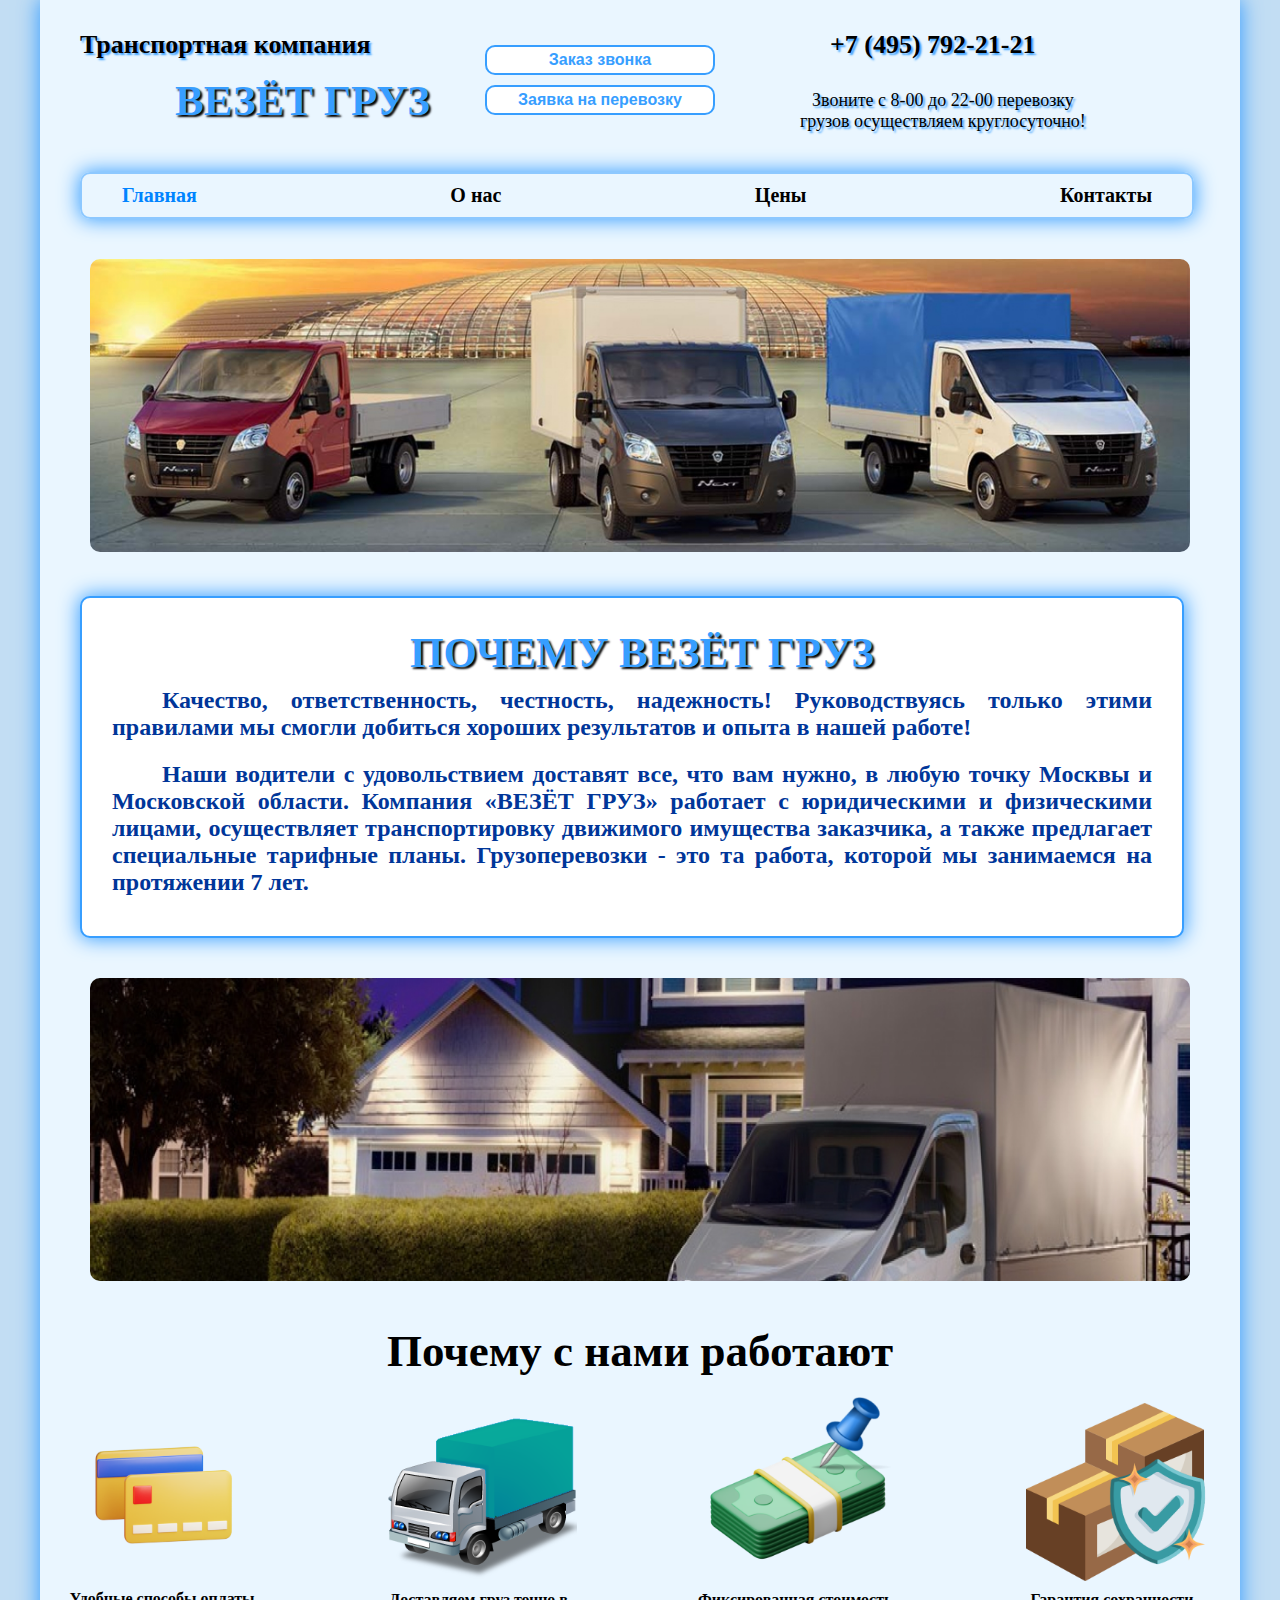
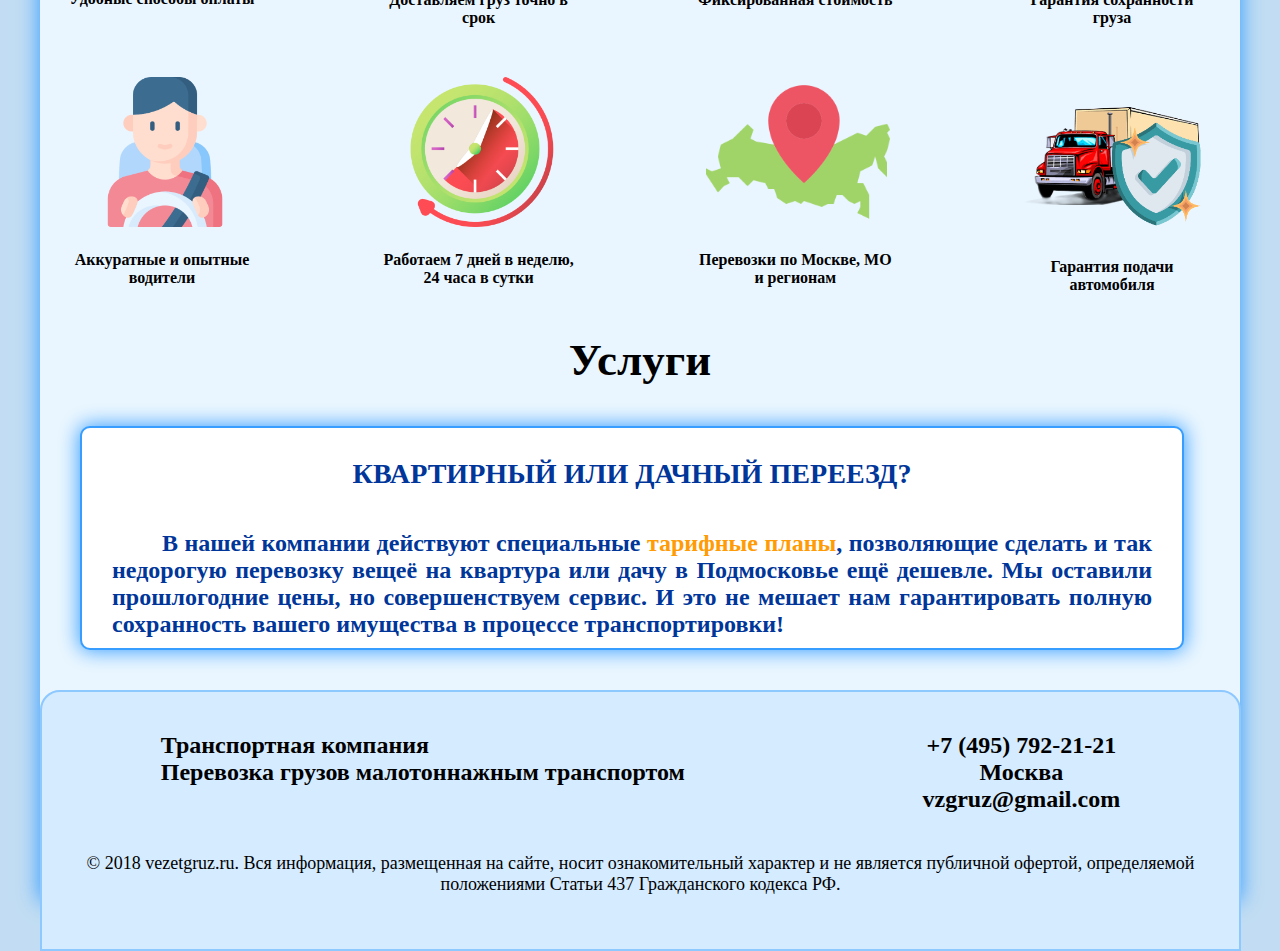
<file: index.html>
<!DOCTYPE html>
<html lang="en">
<head>
    <meta charset="UTF-8">
    <meta http-equiv="X-UA-Compatible" content="IE=edge">
    <meta name="viewport" content="width=device-width, initial-scale=1.0">
    <title>Везёт Груз</title>
    <link rel="stylesheet" href="style.css">
    <link rel="shortcut icon" href="img/fast-delivery.ico" type="image/x-icon">
    <link rel="stylesheet" href="font/codenamecoder.css">
</head>
<body>
    <div class="page1">
        <header class="header">
            <div class="transport">
                <div class="text_main1">
                    Транспортная компания
                </div>
                <div class="veset">
                    Везёт груз
                </div>
            </div>
            <div class="block_btn_header">
                <div>
                    <a href="#openModal1">
                        <button type="submit" class="btn_header">
                            Заказ звонка
                        </button>
                    </a>
                </div>
                <div>
                    <a href="#openModal2">
                        <button type="submit" class="btn_header">
                            Заявка на перевозку
                        </button>
                    </a>
                </div>
                <!--модальные окна-->
                <div id="openModal1" class="modalDialog1">
                    <div>
                        <a href="#close1" title="Закрыть" class="close1">X</a>
                        <h2 class="h2-1">Заказ звонка</h2>
                        <div>
                            <form class="form-modal-window" action="">
                                <div class="input-data">
                                    <div class="input-modal-name input-mod">Имя</div>
                                    <div class="input-modal-phone input-mod">Номер телефона</div>
                                </div>
                                <div class="form-modal-input">
                                    <div>
                                        <input type="text" maxlength="50"  placeholder="Иван" name="" id="">
                                    </div>
                                    <div>
                                        <input type="number" maxlength="11"  placeholder="89426754721" name="" id="">
                                    </div>
                                </div>
                            </form>
                            <div>
                                <a href="#openModal-phone">
                                    <button type="submit" class="btn-send btn1">Заказать</button>
                                </a>
                            </div>
                        </div>
                    </div>
                </div>
                <div id="openModal2" class="modalDialog2">
                    <div>
                        <a href="#close2" title="Закрыть" class="close2">X</a>
                        <h2 class="h2-1">Заявка на перевозку</h2>
                        <div>
                            <form class="form-modal-window" action="">
                                <div class="input-data">
                                    <div class="input-modal-name-2 input-mod">Имя</div>
                                    <div class="input-modal-phone-2 input-mod">Номер телефона</div>
                                    <div class="input-modal-cargo input-mod">Груз</div>

                                </div>
                                <div class="form-modal-input">
                                    <div>
                                        <input type="text" maxlength="50"  placeholder="Иван" name="" id="input1">
                                    </div>
                                    <div>
                                        <input type="number" maxlength="11"  placeholder="89426754721" name="" id="input">
                                    </div>
                                    <div>
                                        <input type="text" maxlength="100"  placeholder="Доски, 20 шт." name="" id="input">
                                    </div>
                                </div>
                            </form>
                            <div>
                                <a href="#openModal-cargo">
                                    <button type="submit" id="zakaz" class="btn-send btn2">Заказать</button>
                                </a>
                                <script>
                                    function zakazat() {
                                        
                                    }
                                </script>
                            </div>
                        </div>
                    </div>
                </div>
                <!--второстепенные окна-->
                <div id="openModal-phone" class="modalDialog-phone">
                    <div>
                        <a href="#close1" title="Закрыть" class="close1">X</a>
                        <h2 class="h2">Звонок заказан</h2>
                        <p class="text-openModal-phone">Мы приняли ваш заказ и свяжемся с вами в ближайшее время!</p>
                    </div>
                </div>
                <div id="openModal-cargo" class="modalDialog-cargo">
                    <div>
                        <a href="#close1" title="Закрыть" class="close1">X</a>
                        <h2 class="h2">Заявка оформлена</h2>
                        <p class="text-openModal-cargo">Мы приняли вашу заявку на перевозку и свяжемся с вами в ближайшее время!</p>
                    </div>
                </div>




            </div>
            <div class="phone_call">
                <div class="text_main1">
                    +7 (495) 792-21-21
                </div>
                <div class="call">
                    Звоните с 8-00 до 22-00 перевозку <br> грузов осуществляем круглосуточно!
                </div>
            </div>
        </header>
        <nav class="menu">
            <div class="point_menu">
                <a href="#" class="links_menu_active">
                    Главная
                </a>
            </div>
            <div class="point_menu">
                <a href="about.html" class="links_menu">
                    О нас
                </a>
            </div>
            <div class="point_menu">
                <a href="amount.html" class="links_menu">
                    Цены
                </a>
            </div>
            <div class="point_menu">
                <a href="contacts.html" class="links_menu">
                    Контакты        
                </a>
            </div>
        </nav>
        <div class="block_img_main_page">
            <img src="img/main 1.jpg" class="img_main_page" alt="">
        </div>
        <div class="main_text whyup">
            <div id="why_veset_gruz">
                <div class="why_veset_gruz_veset">Почему ВЕЗЁТ ГРУЗ</div>
            </div>
            
            <p class="p">Качество, ответственность, честность, надежность! Руководствуясь только этими правилами   мы  смогли  добиться   хороших   результатов  и  опыта   в   нашей    работе!</p>
            <p class="p">Наши   водители  с удовольствием доставят все, что вам нужно, в любую точку Москвы и Московской области. Компания «ВЕЗЁТ ГРУЗ» работает с юридическими и физическими лицами, осуществляет транспортировку движимого имущества заказчика, а также предлагает специальные тарифные планы. Грузоперевозки - это та работа, которой мы занимаемся на протяжении 7 лет.</p>
        </div>
        <div class="block_img_main_page">
            <img src="img/main 2.jpg" class="img_main_page" alt="">
        </div>
        <div id="why">
            <div class="title">Почему с нами работают</div>
            <div>
                <div class="stroka_card">
                    <div class="card">
                        <div>
                            <img src="img/cards.png" class="img_card" alt="">
                        </div>
                        <div class="text_card">
                            Удобные способы оплаты
                        </div>
                    </div>
                    <div class="card">
                        <div>
                            <img src="img/Lorry_Green.png" class="img_card" alt="">
                        </div>
                        <div class="text_card">
                            Доставляем груз точно в срок
                        </div>
                    </div>
                    <div class="card">
                        <div>
                            <img src="img/money1.png" class="img_card" alt="">
                        </div>
                        <div class="text_card">
                            Фиксированная стоимость
                        </div>
                    </div>
                    <div class="card">
                        <div>
                            <img src="img/warranty cargo.png" class="img_card" alt="">
                        </div>
                        <div class="text_card">
                            Гарантия сохранности груза
                        </div>
                    </div>
                </div>

                <div class="stroka_card">
                    <div class="card">
                        <div>
                            <img src="img/driver.png" class="img_card_time" alt="">
                        </div>
                        <div class="text_card">
                            Аккуратные и опытные водители
                        </div>
                    </div>
                    <div class="card">
                        <div>
                            <img src="img/time.png" class="img_card_time" alt="">
                        </div>
                        <div class="text_card">
                            Работаем 7 дней в неделю, 24 часа в сутки
                        </div>
                    </div>
                    <div class="card rovn_card">
                        <div>
                            <img src="img/russia.png" class="img_card" alt="">
                        </div>
                        <div class="text_card">
                            Перевозки по Москве, МО и регионам
                        </div>
                    </div>
                    <div class="card transport_card">
                        <div>
                            <img src="img/transport.png" class="img_card" alt="">
                        </div>
                        <div class="text_card">
                            Гарантия подачи автомобиля
                        </div>
                    </div>
                </div>
            </div>
        </div>
        <div class="title">Услуги</div>
        <div class="main_text">
            <h3>КВАРТИРНЫЙ ИЛИ ДАЧНЫЙ ПЕРЕЕЗД?</h3>
            <p class="p">В нашей компании действуют специальные <a href="#" class="tarif">тарифные планы</a>, позволяющие сделать и так недорогую перевозку вещеё на квартура или дачу в Подмосковье ещё дешевле. Мы оставили прошлогодние цены, но совершенствуем сервис. И это не мешает нам гарантировать полную сохранность вашего имущества в процессе транспортировки!</p>
        </div>
       


        <div id="footer"></div>
        <footer>
            <div class="one_block_footer">
                <div>
                    <div>Транспортная компания</div>
                    <div>Перевозка грузов малотоннажным транспортом</div>
                </div>
                <div class="data_company">
                    <div>+7 (495) 792-21-21</div>
                    <div>Москва</div>
                    <div>vzgruz@gmail.com</div>
                </div>
            </div>
            <div class="copyright">© 2018 vezetgruz.ru. Вся информация, размещенная на сайте, носит ознакомительный характер и не является публичной офертой, определяемой положениями Статьи 437 Гражданского кодекса РФ.</div>            
         </footer>

    </div>
    
    
</body>
</html>
</file>
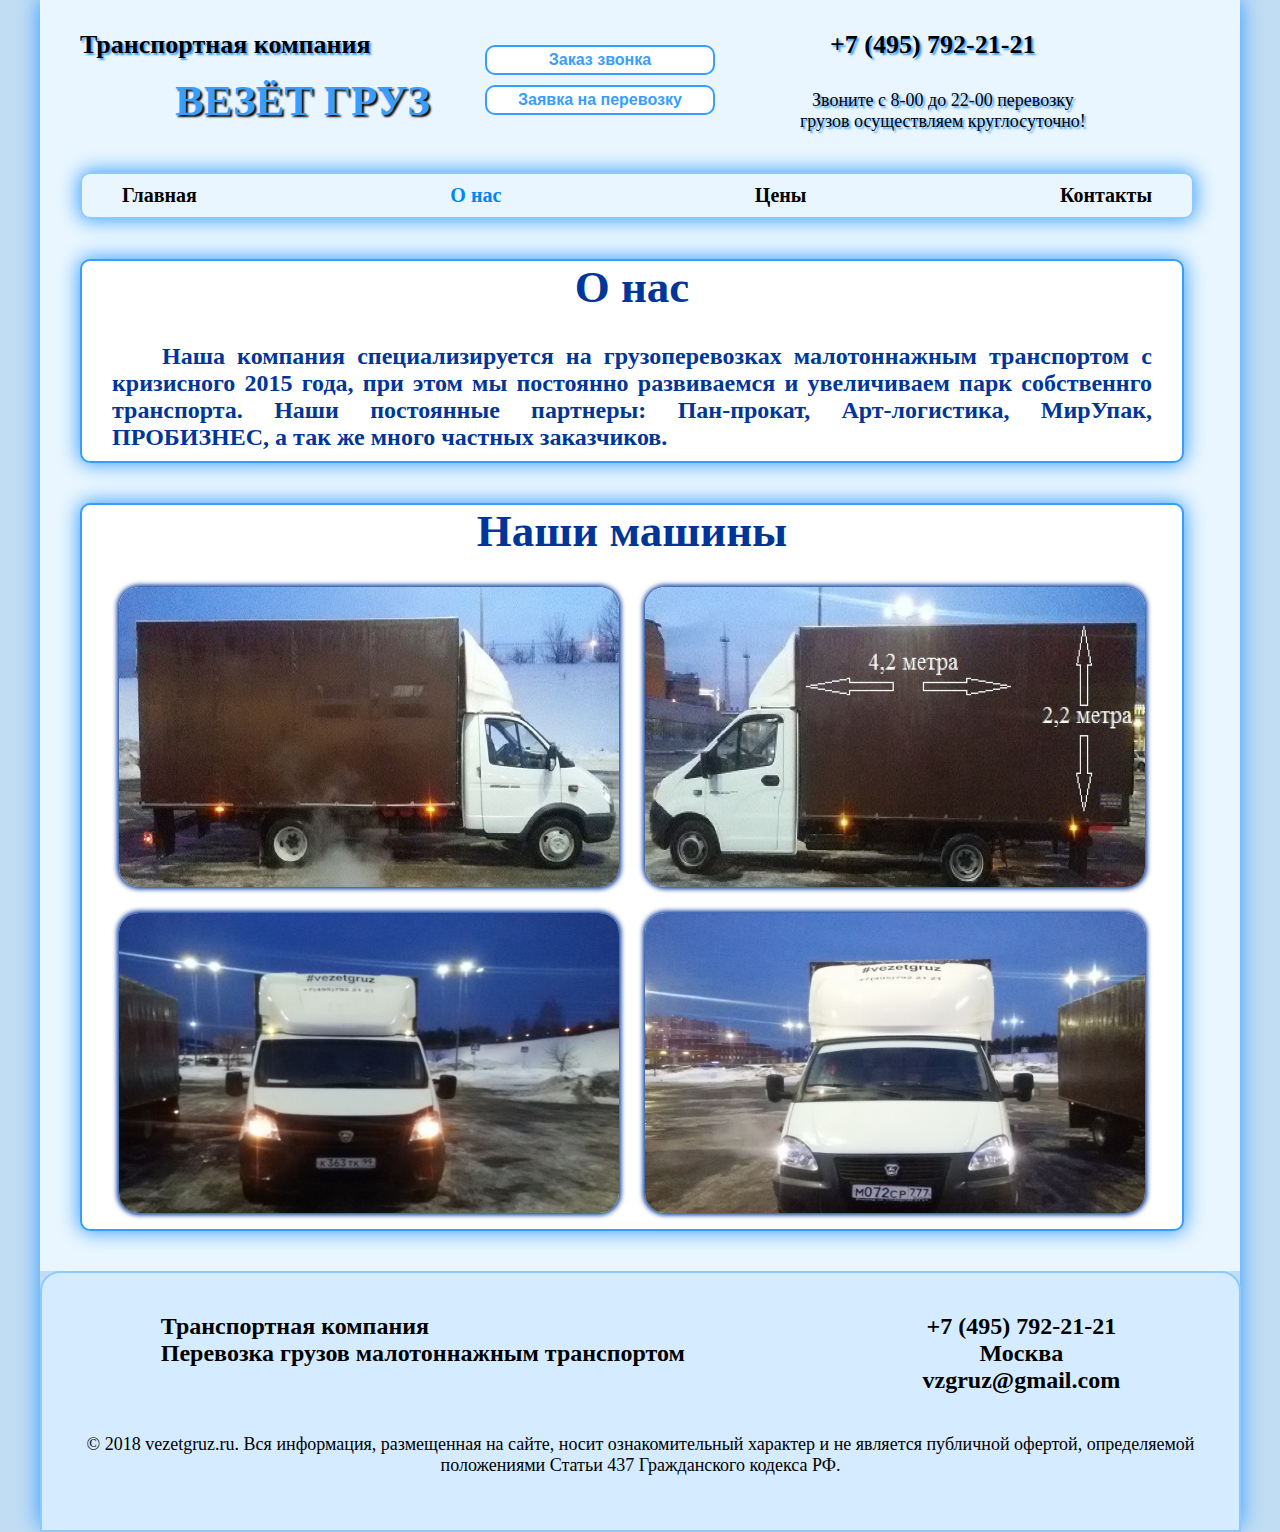
<file: about.html>
<!DOCTYPE html>
<html lang="en">
<head>
    <meta charset="UTF-8">
    <meta http-equiv="X-UA-Compatible" content="IE=edge">
    <meta name="viewport" content="width=device-width, initial-scale=1.0">
    <title>Везёт Груз</title>
    <link rel="stylesheet" href="style.css">
    <link rel="shortcut icon" href="img/fast-delivery.ico" type="image/x-icon">
    <link rel="stylesheet" href="font/codenamecoder.css">
</head>
<body>
    <div class="page2">
        <header class="header">
            <div class="transport">
                <div class="text_main1">
                    Транспортная компания
                </div>
                <div class="veset">
                    Везёт груз
                </div>
            </div>
            <div class="block_btn_header">
                <div>
                    <a href="#openModal1">
                        <button type="submit" class="btn_header">
                            Заказ звонка
                        </button>
                    </a>
                </div>
                <div>
                    <a href="#openModal2">
                        <button type="submit" class="btn_header">
                            Заявка на перевозку
                        </button>
                    </a>
                </div>
                <!--модальные окна-->
                <div id="openModal1" class="modalDialog1">
                    <div>
                        <a href="#close1" title="Закрыть" class="close1">X</a>
                        <h2 class="h2-1">Заказ звонка</h2>
                        <div>
                            <form class="form-modal-window" action="">
                                <div class="input-data">
                                    <div class="input-modal-name input-mod">Имя</div>
                                    <div class="input-modal-phone input-mod">Номер телефона</div>
                                </div>
                                <div class="form-modal-input">
                                    <div>
                                        <input type="text" maxlength="50"  placeholder="Иван" name="" id="">
                                    </div>
                                    <div>
                                        <input type="number" maxlength="11"  placeholder="89426754721" name="" id="">
                                    </div>
                                </div>
                            </form>
                            <div>
                                <a href="#openModal-phone">
                                    <button type="submit" class="btn-send btn1">Заказать</button>
                                </a>
                            </div>
                        </div>
                    </div>
                </div>
                <div id="openModal2" class="modalDialog2">
                    <div>
                        <a href="#close2" title="Закрыть" class="close2">X</a>
                        <h2 class="h2-1">Заявка на перевозку</h2>
                        <div>
                            <form class="form-modal-window" action="">
                                <div class="input-data">
                                    <div class="input-modal-name-2 input-mod">Имя</div>
                                    <div class="input-modal-phone-2 input-mod">Номер телефона</div>
                                    <div class="input-modal-cargo input-mod">Груз</div>

                                </div>
                                <div class="form-modal-input">
                                    <div>
                                        <input type="text" maxlength="50"  placeholder="Иван" name="" id="">
                                    </div>
                                    <div>
                                        <input type="number" maxlength="11"  placeholder="89426754721" name="" id="">
                                    </div>
                                    <div>
                                        <input type="text" maxlength="100"  placeholder="Доски, 20 шт." name="" id="">
                                    </div>
                                </div>
                            </form>
                            <div>
                                <a href="#openModal-cargo">
                                    <button type="submit" class="btn-send btn2">Заказать</button>
                                </a>
                            </div>
                        </div>
                    </div>
                </div>
                <!--второстепенные окна-->
                <div id="openModal-phone" class="modalDialog-phone">
                    <div>
                        <a href="#close1" title="Закрыть" class="close1">X</a>
                        <h2 class="h2">Звонок заказан</h2>
                        <p class="text-openModal-phone">Мы приняли ваш заказ и свяжемся с вами в ближайшее время!</p>
                    </div>
                </div>
                <div id="openModal-cargo" class="modalDialog-cargo">
                    <div>
                        <a href="#close1" title="Закрыть" class="close1">X</a>
                        <h2 class="h2">Заявка оформлена</h2>
                        <p class="text-openModal-cargo">Мы приняли вашу заявку на перевозку и свяжемся с вами в ближайшее время!</p>
                    </div>
                </div>
                
            </div>
            <div class="phone_call">
                <div class="text_main1">
                    +7 (495) 792-21-21
                </div>
                <div class="call">
                    Звоните с 8-00 до 22-00 перевозку <br> грузов осуществляем круглосуточно!
                </div>
            </div>
        </header>
        <nav class="menu">
            <div class="point_menu">
                <a href="index.html" class="links_menu" >
                    Главная
                </a>
            </div>
            <div class="point_menu">
                <a href="#" class="links_menu_active">
                    О нас
                </a>
            </div>
            <div class="point_menu">
                <a href="amount.html" class="links_menu">
                    Цены
                </a>
            </div>
            <div class="point_menu">
                <a href="contacts.html" class="links_menu">
                    Контакты        
                </a>
            </div>
        </nav>

        <div class="main_text about">
            <div class="title">О нас</div>
            <p class="p">Наша компания специализируется на грузоперевозках малотоннажным транспортом с кризисного 2015 года, при этом мы постоянно развиваемся и увеличиваем парк собственнго транспорта. Наши постоянные партнеры: Пан-прокат,  Арт-логистика, МирУпак, ПРОБИЗНЕС, а так же много частных заказчиков.</p>
        </div>

        <div class="main_text our_cars">
            <div class="title">Наши машины</div>
            <img src="img/car1.jpg" class="car2x1" alt="">
            <img src="img/car2.jpg" class="car2x1" alt="">
            <img src="img/car3.jpg" class="car2x1" alt="">
            <img src="img/car4.jpg" class="car2x1" alt="">
        </div>




        <div class="end">
            <div id="footer"></div>
            <footer>
                <div class="one_block_footer">
                    <div>
                        <div>Транспортная компания</div>
                        <div>Перевозка грузов малотоннажным транспортом</div>
                    </div>
                    <div class="data_company">
                        <div>+7 (495) 792-21-21</div>
                        <div>Москва</div>
                        <div>vzgruz@gmail.com</div>
                    </div>
                </div>
                <div class="copyright">© 2018 vezetgruz.ru. Вся информация, размещенная на сайте, носит ознакомительный характер и не является публичной офертой, определяемой положениями Статьи 437 Гражданского кодекса РФ.</div>            
            </footer>
        </div>
        
    </div>
</body>
</html>
</file>
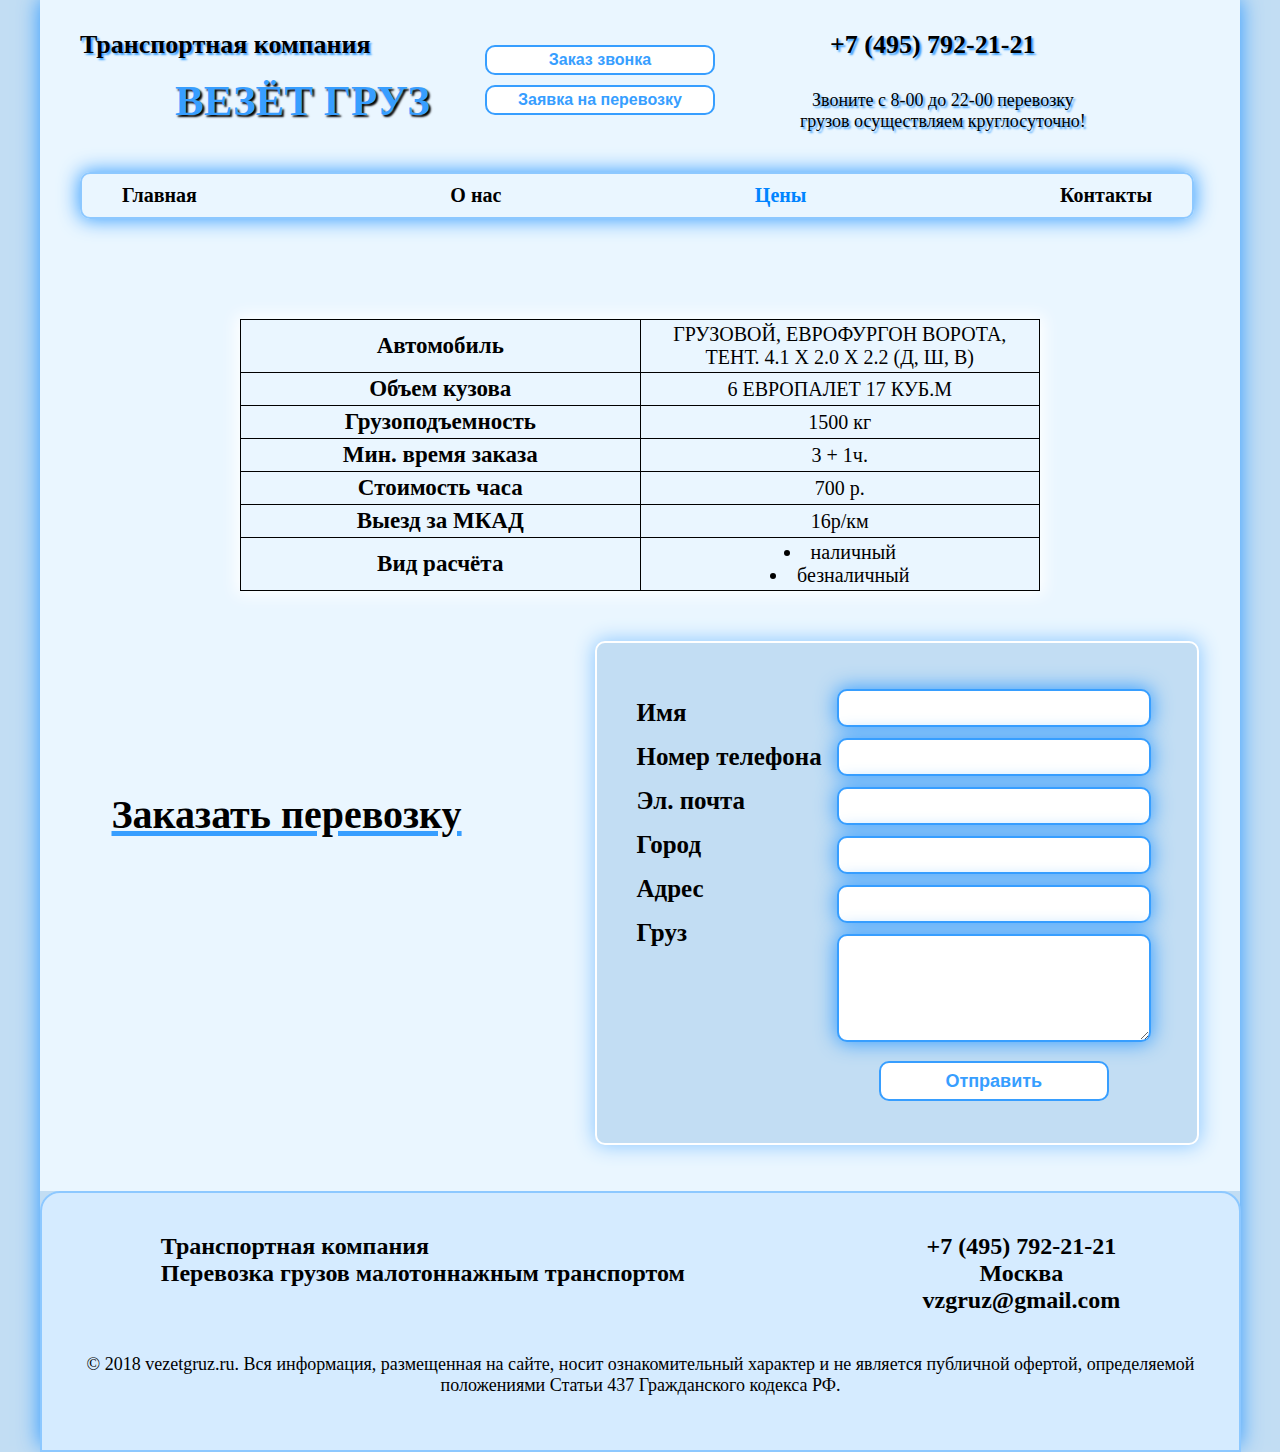
<file: amount.html>
<!DOCTYPE html>
<html lang="en">
<head>
    <meta charset="UTF-8">
    <meta http-equiv="X-UA-Compatible" content="IE=edge">
    <meta name="viewport" content="width=device-width, initial-scale=1.0">
    <title>Везёт Груз</title>
    <link rel="stylesheet" href="style.css">
    <link rel="shortcut icon" href="img/fast-delivery.ico" type="image/x-icon">
    <link rel="stylesheet" href="font/codenamecoder.css">
</head>
<body>
    <div class="page3">
        <header class="header">
            <div class="transport">
                <div class="text_main1">
                    Транспортная компания
                </div>
                <div class="veset">
                    Везёт груз
                </div>
            </div>
            <div class="block_btn_header">
                <div>
                    <a href="#openModal1">
                        <button type="submit" class="btn_header">
                            Заказ звонка
                        </button>
                    </a>
                </div>
                <div>
                    <a href="#openModal2">
                        <button type="submit" class="btn_header">
                            Заявка на перевозку
                        </button>
                    </a>
                </div>
                <!--модальные окна-->
                <div id="openModal1" class="modalDialog1">
                    <div>
                        <a href="#close1" title="Закрыть" class="close1">X</a>
                        <h2 class="h2-1">Заказ звонка</h2>
                        <div>
                            <form class="form-modal-window" action="">
                                <div class="input-data">
                                    <div class="input-modal-name input-mod">Имя</div>
                                    <div class="input-modal-phone input-mod">Номер телефона</div>
                                </div>
                                <div class="form-modal-input">
                                    <div>
                                        <input type="text" maxlength="50"  placeholder="Иван" name="" id="">
                                    </div>
                                    <div>
                                        <input type="number" maxlength="11"  placeholder="89426754721" name="" id="">
                                    </div>
                                </div>
                            </form>
                            <div>
                                <a href="#openModal-phone">
                                    <button type="submit" class="btn-send btn1">Заказать</button>
                                </a>
                            </div>
                        </div>
                    </div>
                </div>
                <div id="openModal2" class="modalDialog2">
                    <div>
                        <a href="#close2" title="Закрыть" class="close2">X</a>
                        <h2 class="h2-1">Заявка на перевозку</h2>
                        <div>
                            <form class="form-modal-window" action="">
                                <div class="input-data">
                                    <div class="input-modal-name-2 input-mod">Имя</div>
                                    <div class="input-modal-phone-2 input-mod">Номер телефона</div>
                                    <div class="input-modal-cargo input-mod">Груз</div>

                                </div>
                                <div class="form-modal-input">
                                    <div>
                                        <input type="text" maxlength="50"  placeholder="Иван" name="" id="">
                                    </div>
                                    <div>
                                        <input type="number" maxlength="11"  placeholder="89426754721" name="" id="">
                                    </div>
                                    <div>
                                        <input type="text" maxlength="100"  placeholder="Доски, 20 шт." name="" id="">
                                    </div>
                                </div>
                            </form>
                            <div>
                                <a href="#openModal-cargo">
                                    <button type="submit" class="btn-send btn2">Заказать</button>
                                </a>
                            </div>
                        </div>
                    </div>
                </div>
                <!--второстепенные окна-->
                <div id="openModal-phone" class="modalDialog-phone">
                    <div>
                        <a href="#close1" title="Закрыть" class="close1">X</a>
                        <h2 class="h2">Звонок заказан</h2>
                        <p class="text-openModal-phone">Мы приняли ваш заказ и свяжемся с вами в ближайшее время!</p>
                    </div>
                </div>
                <div id="openModal-cargo" class="modalDialog-cargo">
                    <div>
                        <a href="#close1" title="Закрыть" class="close1">X</a>
                        <h2 class="h2">Заявка оформлена</h2>
                        <p class="text-openModal-cargo">Мы приняли вашу заявку на перевозку и свяжемся с вами в ближайшее время!</p>
                    </div>
                </div>
                
            </div>
            <div class="phone_call">
                <div class="text_main1">
                    +7 (495) 792-21-21
                </div>
                <div class="call">
                    Звоните с 8-00 до 22-00 перевозку <br> грузов осуществляем круглосуточно!
                </div>
            </div>
        </header>
        <nav class="menu">
            <div class="point_menu">
                <a href="index.html" class="links_menu" >
                    Главная
                </a>
            </div>
            <div class="point_menu">
                <a href="about.html" class="links_menu">
                    О нас
                </a>
            </div>
            <div class="point_menu">
                <a href="#" class="links_menu_active">
                    Цены
                </a>
            </div>
            <div class="point_menu">
                <a href="contacts.html" class="links_menu">
                    Контакты        
                </a>
            </div>
        </nav>



        <div class="table">
            <table>
                <tr>
                    <td class="td-bold">Автомобиль</td>
                    <td>ГРУЗОВОЙ, ЕВРОФУРГОН ВОРОТА, <br> ТЕНТ. 4.1 Х 2.0 Х 2.2 (Д, Ш, В)</td>
                </tr>
                <tr>
                    <td class="td-bold">Объем кузова</td>
                    <td>6 ЕВРОПАЛЕТ 17 КУБ.М</td>
                </tr>
                <tr>
                    <td class="td-bold">Грузоподъемность</td>
                    <td>1500 кг</td>
                </tr>
                <tr>
                    <td class="td-bold">Мин. время заказа</td>
                    <td>3 + 1ч.</td>
                </tr>
                <tr>
                    <td class="td-bold">Стоимость часа</td>
                    <td>700 р.</td>
                </tr>
                <tr>
                    <td class="td-bold">Выезд за МКАД</td>
                    <td>16р/км</td>
                </tr>
                <tr>
                    <td class="td-bold">Вид расчёта</td>
                    <td>
                        <ul>
                            <li>наличный</li>
                            <li>безналичный</li>
                        </ul>
                    </td>
                </tr>
            </table>
        </div>

        <div class="forms">
            <div id="form-title">Заказать перевозку</div> 
            
            <div class="form">
                <form action="">
                    <div class="input-titles">
                        <div class="input-text">Имя</div>
                        <div class="input-text">Номер телефона</div>
                        <div class="input-text">Эл. почта</div>
                        <div class="input-text">Город</div>
                        <div class="input-text">Адрес</div>
                        <div class="input-text">Груз</div>
                    </div>
                    <div class="input-fields">
                        <div>
                            <input type="text" name="" id="">
                        </div>
                        <div>
                            <input type="number" name="" id="">
                        </div>
                        <div>
                            <input type="text" name="" id="">
                        </div>
                        <div>
                            <input type="text" name="" id="">
                        </div>
                        <div>
                            <input type="text" name="" id="">
                        </div>
                        <div class="input-field-cargo">
                            <textarea id="textarea1" name="" id="" cols="40" rows="5">

                            </textarea> 
                        </div>
                        <div class="btn-form">
                            <a href="#openModal2">
                                <button type="submit" class="btn-send">Отправить</button>
                            </a>
                        </div>
                    </div>
                </form>
            </div>
        </div>
        






        <div class="end">
            <div id="footer"></div>
            <footer>
                <div class="one_block_footer">
                    <div>
                        <div>Транспортная компания</div>
                        <div>Перевозка грузов малотоннажным транспортом</div>
                    </div>
                    <div class="data_company">
                        <div>+7 (495) 792-21-21</div>
                        <div>Москва</div>
                        <div>vzgruz@gmail.com</div>
                    </div>
                </div>
                <div class="copyright">© 2018 vezetgruz.ru. Вся информация, размещенная на сайте, носит ознакомительный характер и не является публичной офертой, определяемой положениями Статьи 437 Гражданского кодекса РФ.</div>            
            </footer>
        </div>
        
    </div>
</body>
</html>
</file>
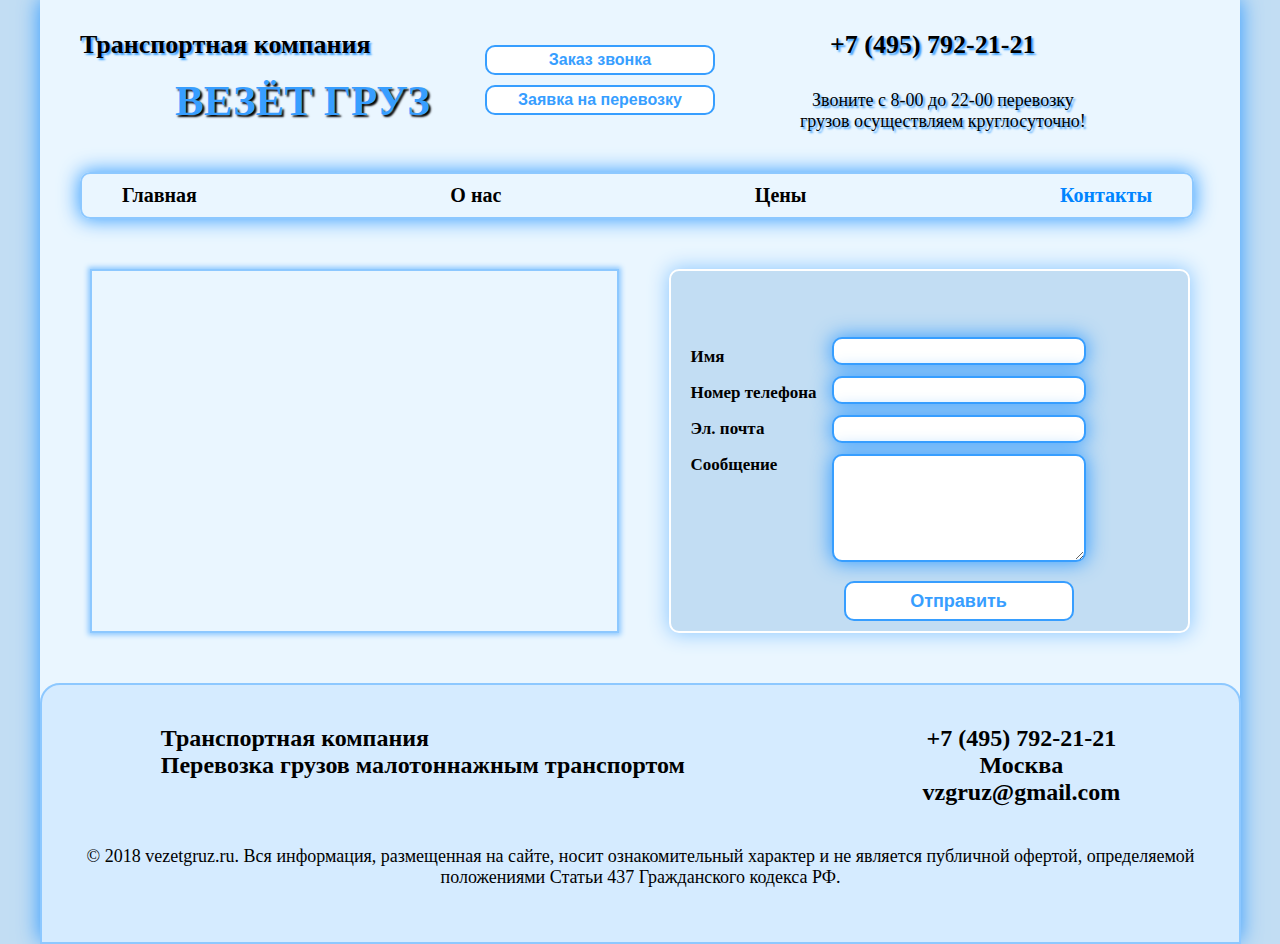
<file: contacts.html>
<!DOCTYPE html>
<html lang="en">
<head>
    <meta charset="UTF-8">
    <meta http-equiv="X-UA-Compatible" content="IE=edge">
    <meta name="viewport" content="width=device-width, initial-scale=1.0">
    <title>Везёт Груз</title>
    <link rel="stylesheet" href="style.css">
    <link rel="shortcut icon" href="img/fast-delivery.ico" type="image/x-icon">
    <link rel="stylesheet" href="font/codenamecoder.css">
</head>
<body>
    <div class="page4">
        <header class="header">
            <div class="transport">
                <div class="text_main1">
                    Транспортная компания
                </div>
                <div class="veset">
                    Везёт груз
                </div>
            </div>
            <div class="block_btn_header">
                <div>
                    <a href="#openModal1">
                        <button type="submit" class="btn_header">
                            Заказ звонка
                        </button>
                    </a>
                </div>
                <div>
                    <a href="#openModal2">
                        <button type="submit" class="btn_header">
                            Заявка на перевозку
                        </button>
                    </a>
                </div>
                <!--модальные окна-->
                <div id="openModal1" class="modalDialog1">
                    <div>
                        <a href="#close1" title="Закрыть" class="close1">X</a>
                        <h2 class="h2-1">Заказ звонка</h2>
                        <div>
                            <form class="form-modal-window" action="">
                                <div class="input-data">
                                    <div class="input-modal-name input-mod">Имя</div>
                                    <div class="input-modal-phone input-mod">Номер телефона</div>
                                </div>
                                <div class="form-modal-input">
                                    <div>
                                        <input type="text" maxlength="50"  placeholder="Иван" name="" id="">
                                    </div>
                                    <div>
                                        <input type="number" maxlength="11"  placeholder="89426754721" name="" id="">
                                    </div>
                                </div>
                            </form>
                            <div>
                                <a href="#openModal-phone">
                                    <button type="submit" class="btn-send btn1">Заказать</button>
                                </a>
                            </div>
                        </div>
                    </div>
                </div>
                <div id="openModal2" class="modalDialog2">
                    <div>
                        <a href="#close2" title="Закрыть" class="close2">X</a>
                        <h2 class="h2-1">Заявка на перевозку</h2>
                        <div>
                            <form class="form-modal-window" action="">
                                <div class="input-data">
                                    <div class="input-modal-name-2 input-mod">Имя</div>
                                    <div class="input-modal-phone-2 input-mod">Номер телефона</div>
                                    <div class="input-modal-cargo input-mod">Груз</div>

                                </div>
                                <div class="form-modal-input">
                                    <div>
                                        <input type="text" maxlength="50"  placeholder="Иван" name="" id="">
                                    </div>
                                    <div>
                                        <input type="number" maxlength="11"  placeholder="89426754721" name="" id="">
                                    </div>
                                    <div>
                                        <input type="text" maxlength="100"  placeholder="Доски, 20 шт." name="" id="">
                                    </div>
                                </div>
                            </form>
                            <div>
                                <a href="#openModal-cargo">
                                    <button type="submit" class="btn-send btn2">Заказать</button>
                                </a>
                            </div>
                        </div>
                    </div>
                </div>
                <!--второстепенные окна-->
                <div id="openModal-phone" class="modalDialog-phone">
                    <div>
                        <a href="#close1" title="Закрыть" class="close1">X</a>
                        <h2 class="h2">Звонок заказан</h2>
                        <p class="text-openModal-phone">Мы приняли ваш заказ и свяжемся с вами в ближайшее время!</p>
                    </div>
                </div>
                <div id="openModal-cargo" class="modalDialog-cargo">
                    <div>
                        <a href="#close1" title="Закрыть" class="close1">X</a>
                        <h2 class="h2">Заявка оформлена</h2>
                        <p class="text-openModal-cargo">Мы приняли вашу заявку на перевозку и свяжемся с вами в ближайшее время!</p>
                    </div>
                </div>
                
            </div>
            <div class="phone_call">
                <div class="text_main1">
                    +7 (495) 792-21-21
                </div>
                <div class="call">
                    Звоните с 8-00 до 22-00 перевозку <br> грузов осуществляем круглосуточно!
                </div>
            </div>
        </header>
        <nav class="menu">
            <div class="point_menu">
                <a href="index.html" class="links_menu">
                    Главная
                </a>
            </div>
            <div class="point_menu">
                <a href="about.html" class="links_menu">
                    О нас
                </a>
            </div>
            <div class="point_menu">
                <a href="amount.html" class="links_menu">
                    Цены
                </a>
            </div>
            <div class="point_menu">
                <a href="#" class="links_menu_active">
                    Контакты        
                </a>
            </div>
        </nav>





        <div id="map">
            <div class="map">
                <script type="text/javascript" charset="utf-8" async src="https://api-maps.yandex.ru/services/constructor/1.0/js/?um=constructor%3A5e71b7bab154d5307e16751aec2734e048783a9709b90caa80c5554d2fae4c76&amp;width=601&amp;height=360&amp;lang=ru_RU&amp;scroll=true"></script>
            </div>
            <div class="form-contact">
                <form action="">
                    <div class="input-data">
                        <div class="input-text-2">Имя</div>
                        <div class="input-text-2">Номер телефона</div>
                        <div class="input-text-2">Эл. почта</div>
                        <div class="input-text-2">Сообщение</div>
                    </div>
                    <div class="input-data">
                        <div>
                            <input type="text" name="" id="">
                        </div>
                        <div>
                            <input type="number" name="" id="">
                        </div>
                        <div>
                            <input type="text" name="" id="">
                        </div>
                        <div class="input-field-cargo">
                            <textarea id="textarea2" name="" id="" cols="40" rows="5"></textarea> 
                        </div>
                        <div class="btn-form">
                            <!--отправка на почту-->
                            <a href="mailto:pochta@pochta.ru">
                                <button type="submit" class="btn-send">Отправить</button>
                            </a>
                        </div>
                    </div>
                </form>
            </div>
            
        </div>




        <div id="footer"></div>
        <footer>
            <div class="one_block_footer">
                <div>
                    <div>Транспортная компания</div>
                    <div>Перевозка грузов малотоннажным транспортом</div>
                </div>
                <div class="data_company">
                    <div>+7 (495) 792-21-21</div>
                    <div>Москва</div>
                    <div>vzgruz@gmail.com</div>
                </div>
            </div>
            <div class="copyright">© 2018 vezetgruz.ru. Вся информация, размещенная на сайте, носит ознакомительный характер и не является публичной офертой, определяемой положениями Статьи 437 Гражданского кодекса РФ.</div>            
         </footer>

    </div>
    
    
</body>
</html>
</file>
<file: style.css>
* {
    padding: 0;
    margin: 0;
}
body {
    width: 1200px;
    margin: 0 auto;
    background-color:rgb(194, 221, 243);
    font-family: 'Codenamecoder';
}
.page1 {
    background-color:rgb(234, 246, 255);
    box-shadow: 0 0 20px 1px rgb(55, 158, 255); 
    height: 2500px;
}
.page2 {
    background-color:rgb(234, 246, 255);
    box-shadow: 0 0 20px 1px rgb(55, 158, 255); 
    height: 1525px;
}
.page3 {
    background-color:rgb(234, 246, 255);
    box-shadow: 0 0 20px 1px rgb(55, 158, 255); 
    height: 1445px;
}
.page4 {
    background-color:rgb(234, 246, 255);
    box-shadow: 0 0 20px 1px rgb(55, 158, 255); 
    height: 940px;
}
.header, .one_block_footer, .forms, .input_form {
    display: flex;
}
.block_btn_header {
    margin-top: 40px;
    margin-left: 50px;
    margin-right: 30px;
}
.btn_header {
    width: 230px;
    height: 30px;
    margin: 5px;
    border: 2px solid rgb(55, 158, 255);
    border-radius: 10px;
    background-color: white;
    color: rgb(55, 158, 255);
    font-size: 16px;
    font-weight: bold;
    transition: 0.5s;
}
.btn_header:hover {
    color: white;
    background-color: rgb(55, 158, 255);
    cursor: pointer;
    transform: scale(1.15);
}
.transport {
    margin-left: 10px;
}
.text_main1 {
    font-size: 26px;
    font-weight: bold;
    margin: 30px;
    -webkit-text-shadow: 2px 2px 2px rgb(55, 158, 255);
    -moz-text-shadow: 2px 2px 2px rgb(55, 158, 255);
    text-shadow: 2px 2px 2px rgb(55, 158, 255);
}
.veset {
    font-size: 43px;
    font-weight: bold;
    margin-top: -14px;
    margin-left: 125px;
    color: rgb(55, 158, 255);
    -webkit-text-shadow: 2px 2px 2px black;
    -moz-text-shadow: 2px 2px 2px black;
    text-shadow: 2px 2px 2px black;
    text-transform: uppercase;
}
.block_img_main_page {
    text-align: center;
}
.img_main_page {
    width: 1100px;
    border-radius: 10px;
}
.phone_call {
    margin-left: 50px;
}
.call {
    font-size: 18px;
    text-align: center;
    -webkit-text-shadow: 2px 2px 2px rgb(55, 158, 255);
    -moz-text-shadow: 2px 2px 2px rgb(55, 158, 255);
    text-shadow: 2px 2px 2px rgb(55, 158, 255);
}


.menu {
    width: 1030px;
    display: flex;
    border: 2px solid rgb(141, 200, 255);
    border-radius: 10px;
    justify-content: space-between;
    padding-left: 40px;
    padding-right: 40px;
    padding-top: 10px;
    padding-bottom: 10px;
    box-shadow: 0 0 20px 1px rgb(55, 158, 255);
    margin: 40px;
}


.links_menu {
    text-decoration: none;
    color: black;
    font-weight: bold;
    font-size: 20px;
}
.links_menu_active {
    text-decoration: none;
    color: rgb(0, 132, 255);
    font-weight: bold;
    font-size: 20px;
}
.links_menu:hover {
    color:rgb(55, 158, 255);
    cursor: pointer;
}
.title {
    font-size: 45px;
    font-weight: bold;
    text-align: center;
    margin-bottom: 20px;
}
.why_veset_gruz_veset {
    font-size: 43px;
    font-weight: bold;
    color: rgb(55, 158, 255);
    -webkit-text-shadow: 2px 2px 2px black;
    -moz-text-shadow: 2px 2px 2px black;
    text-shadow: 2px 2px 2px black;
    text-transform: uppercase;
    width: 1200px;
    height: 49px;
    text-align: center;
    padding-top: 30px;
    margin-left: -40px;
}
.stroka_card {
    display: flex;
    justify-content: space-between;
}
.card {
    text-align: center;
    width: 250px;
}
#why {
    padding-bottom: 40px;
    padding-top: 40px;
}
.whyup {
    padding-bottom: 30px;
}
.img_card {
    width: 190px;
}
.rovn_card {
    margin-top: 30px;
}
.transport_card {
    margin-top: 40px;
}
.img_card_time {
    width: 150px;
    margin: 20px;
    margin-top: 50px;
}
.text_card {
    width: 200px;
    font-size: 16px;
    font-weight: bold;
    margin-left: 22px;
}
.main_text {
    font-size: 24px;
    margin: 40px;
    width: 1100px;  
    border: 2px solid rgb(55, 158, 255);
    border-radius: 10px;
    box-shadow: 0 0 20px 1px rgb(55, 158, 255);
    background-color: white;

    font-weight: bold;
    color: rgb(0, 54, 153);    
}
.p {
    text-align: justify;
    text-indent: 50px;
    padding-top: 10px;
    padding-left: 30px;
    padding-right: 30px;
    padding-bottom: 10px;
}
h3 {
    text-align: center;
    margin: 30px;
}
.tarif {
    color: rgb(255, 155, 5);
    text-decoration: none;
}
.tarif:hover {
    text-decoration: underline;
}




.our_cars {
    text-align: center;
    
}
.car2x1 {
    width: 500px;
    height: 300px;
    border-radius: 20px;
    margin: 10px;
    box-shadow: 0 0 5px 2px rgb(0, 54, 153);
}

table {
    width: 800px;
    border-collapse: collapse;
    text-align: center;
    background-color: rgb(234, 246, 255);
    box-shadow: 0px 0px 15px 4px white;
}
.table {
    margin-left: 200px;
    margin-top: 100px;
}
td {
    width: 300px;
    padding: 3px;
    border: 1px solid black;
    border: 1px solid black;font-size: 20px;

}
.td-bold {
    font-weight: bold;
    font-size: 23px;
}
li {
    list-style-position: inside;
}
form {
    display: flex;
    flex-direction: column;
}



.forms {
    width: 1200px;
    justify-content: space-around;
    height: 600px;
}
.form {
    background-color: rgb(194, 221, 243);
    border-radius: 10px;
    border: 2px solid white;
    box-shadow: 0 0 20px 1px rgb(141, 200, 255);
    width: 600px;
    height: 500px;
    margin-left: -100px;
    margin-top: 50px;
}
.form form {
    display: flex;
    flex-direction: row;
    margin-top: 40px;
    margin-left: 40px;
}
.form form input {
    width: 300px;
    height: 30px;
    padding-top: 2px;
    padding-bottom: 2px;
    padding-left: 10px;
    margin: 5px;
    margin-top: 6px;
    border: 2px solid rgb(55, 158, 255);
    border-radius: 10px;
    box-shadow: 0 0 20px 1px rgb(55, 158, 255);
    font-size: 18px;
    color:rgb(0, 132, 255);
    font-weight: bold;
}
.input-text {
    font-size: 25px;
    margin-top: 16px;
    font-weight: bold;
    padding-right: 10px;
}

#form-title {
    width: 500px;
    height: 400px;
    content: '';
    font-size: 40px;
    font-weight: bold;
    margin-top: 200px;
    margin-left: 30px;
    text-decoration: underline rgb(55, 158, 255) 5px;
}
.input-field-cargo textarea {
    width: 300px;
    height: 100px;
    padding-top: 2px;
    padding-bottom: 2px;
    padding-left: 10px;
    margin: 5px;
    margin-top: 6px;
    border: 2px solid rgb(55, 158, 255);
    border-radius: 10px;
    box-shadow: 0 0 20px 1px rgb(55, 158, 255);
    font-size: 18px;
    color:rgb(0, 132, 255);
    font-weight: bold;
}
.btn-form {
    text-align: center;
}
.btn-send {
    width: 230px;
    height: 40px;
    margin-top: 10px;
    border: 2px solid rgb(55, 158, 255);
    border-radius: 10px;
    background-color: white;
    color: rgb(55, 158, 255);
    font-size: 18px;
    font-weight: bold;
    transition: 0.5s;
}
.btn-send:hover {
    color: white;
    background-color: rgb(55, 158, 255);
    cursor: pointer;
    transform: scale(1.15);
}




.map {
    width: 601px;
    border: 2px solid rgb(141, 200, 255);
    box-shadow: 0 0 5px 2px rgb(141, 200, 255);
}
#map {
    display: flex;
    margin: 50px;
}
.input_map {
    margin: 40px;
}

.forms {
    width: 1200px;
    justify-content: space-around;
    height: 600px;
}
.form-contact {
    background-color: rgb(194, 221, 243);
    border-radius: 10px;
    border: 2px solid white;
    box-shadow: 0 0 20px 1px rgb(141, 200, 255);
    width: 570px;
    height: 360px;
    margin-left: 50px;
    margin-top: 0px;
    padding-right: 20px;
}
.form-contact form {
    display: flex;
    flex-direction: row;
    margin-top: 40px;
    margin-left: 20px;
}
.input-data {
    margin-top: -20px;
}
.form-contact form input {
    width: 240px;
    height: 20px;
    padding-top: 2px;
    padding-bottom: 2px;
    padding-left: 10px;
    margin: 5px;
    margin-top: 6px;
    border: 2px solid rgb(55, 158, 255);
    border-radius: 10px;
    box-shadow: 0 0 20px 1px rgb(55, 158, 255);
    font-size: 18px;
    color:rgb(0, 132, 255);
    font-weight: bold;
}
.input-text-2 {
    font-size: 17px;
    margin-top: 16px;
    font-weight: bold;
    padding-right: 10px;
}

#form-title {
    width: 500px;
    height: 400px;
    content: '';
    font-size: 40px;
    font-weight: bold;
    margin-top: 200px;
    margin-left: 30px;
    text-decoration: underline rgb(55, 158, 255) 5px;
}
.input-field-cargo #textarea1 {
    width: 300px;
    height: 100px;
    padding-top: 2px;
    padding-bottom: 2px;
    padding-left: 10px;
    margin: 5px;
    margin-top: 6px;
    border: 2px solid rgb(55, 158, 255);
    border-radius: 10px;
    box-shadow: 0 0 20px 1px rgb(55, 158, 255);
    font-size: 18px;
    color:rgb(0, 132, 255);
    font-weight: bold;
}
.input-field-cargo #textarea2 {
    width: 240px;
    height: 100px;
    padding-top: 2px;
    padding-bottom: 2px;
    padding-left: 10px;
    margin: 5px;
    margin-top: 6px;
    border: 2px solid rgb(55, 158, 255);
    border-radius: 10px;
    box-shadow: 0 0 20px 1px rgb(55, 158, 255);
    font-size: 18px;
    color:rgb(0, 132, 255);
    font-weight: bold;
}
.btn-form {
    text-align: center;
}
.btn-send {
    width: 230px;
    height: 40px;
    margin-top: 10px;
    border: 2px solid rgb(55, 158, 255);
    border-radius: 10px;
    background-color: white;
    color: rgb(55, 158, 255);
    font-size: 18px;
    font-weight: bold;
    transition: 0.5s;
}
.btn-send:hover {
    color: white;
    background-color: rgb(55, 158, 255);
    cursor: pointer;
    transform: scale(1.15);
}








.end {
    background-color:rgb(194, 221, 243);
    width: 1200px;
    height: 250px;
}
footer  {
    width: 1197px;
    height: 257px;
    color: black;
    border: 2px solid rgb(141, 200, 255);
    border-radius: 20px 20px 0 0;
    margin-bottom: 220px;
    
}
#footer {
    width: 1200px;
    height: 210px;
    border-radius: 20px 20px 0 0;
    background-color: rgb(213, 235, 255);
    filter:alpha(opacity=70);
    margin-bottom: -260px;
    padding-top: 50px;
}
.one_block_footer {
    justify-content: space-around;
    font-weight: bold;
    font-size: 24px;
    margin-top: 40px;
}
.copyright {
    text-align: center;
    font-size: 18px;
    margin: 40px;
    padding-bottom: 40px;
}
.data_company {
    text-align: center;
}


/*Первое модальное окно*/
.modalDialog1 {
	position: fixed;
	font-family: Arial, Helvetica, sans-serif;
	top: 0;
	right: 0;
	bottom: 0;
	left: 0;
	background: rgba(0,0,0,0.8);
	z-index: 99999;
	-webkit-transition: opacity 400ms ease-in;
	-moz-transition: opacity 400ms ease-in;
	transition: opacity 400ms ease-in;
	display: none;
	pointer-events: none;
}
.modalDialog1:target {
	display: block;
	pointer-events: auto;
}
.modalDialog1 > div {
	width: 400px;
    height: 240px;
	position: relative;
	margin: 10% auto;
	padding: 5px 20px 13px 20px;
	border-radius: 10px;
	background: #fff;
	background: -moz-linear-gradient(rgb(141, 200, 255), rgb(141, 200, 255));
	background: -webkit-linear-gradient(#fff, rgb(141, 200, 255));
	background: -o-linear-gradient(#fff, rgb(141, 200, 255));
}
.h2-1 {
    text-align: center;
    padding-top: 20px;
    padding-bottom: 20px;
}
.close1 {
	background: rgb(55, 158, 255);
	color: #FFFFFF;
	line-height: 25px;
	position: absolute;
	right: -12px;
	text-align: center;
	top: -10px;
	width: 24px;
	text-decoration: none;
	font-weight: bold;
	-webkit-border-radius: 12px;
	-moz-border-radius: 12px;
	border-radius: 12px;
	-moz-box-shadow: 1px 1px 3px #000;
	-webkit-box-shadow: 1px 1px 3px #000;
	box-shadow: 1px 1px 3px #000;
}
.close1:hover {
    background: white;
    color: rgb(55, 158, 255);
}
.btn1 {
    margin-left: 90px;
    margin-top: 30px;
}
.form-modal-window {
    display: flex;
    flex-direction: row;
}
.input-data {
    margin-top: 20px;   
    font-weight: bold;
}
.input-modal-name {
    font-size: 20px;
    margin-top: -10px;
}
.input-modal-phone {
    font-size: 20px;
    margin-top: 20px;
}
.form-modal-input div input {
    width: 180px;
    height: 25px;
    margin-top: 10px;
    margin-left: 20px;
    border: 2px solid rgb(55, 158, 255);
    border-radius: 10px;
    box-shadow: 0 0 20px 1px rgb(55, 158, 255);
    padding-left: 10px;
    font-size: 16px;
    color: rgb(0, 132, 255);
    font-weight: bold;
}
.form-modal-input div input::placeholder {
    color: rgb(194, 221, 243)
}

/*Второе модальное окно*/
.modalDialog2 {
	position: fixed;
	font-family: Arial, Helvetica, sans-serif;
	top: 0;
	right: 0;
	bottom: 0;
	left: 0;
	background: rgba(0,0,0,0.8);
	z-index: 99999;
	-webkit-transition: opacity 400ms ease-in;
	-moz-transition: opacity 400ms ease-in;
	transition: opacity 400ms ease-in;
	display: none;
	pointer-events: none;
}
.modalDialog2:target {
	display: block;
	pointer-events: auto;
}
.modalDialog2 > div {
	width: 400px;
    height: 280px;
	position: relative;
	margin: 10% auto;
	padding: 5px 20px 13px 20px;
	border-radius: 10px;
	background: #fff;
	background: -moz-linear-gradient(rgb(141, 200, 255), rgb(141, 200, 255));
	background: -webkit-linear-gradient(#fff, rgb(141, 200, 255));
	background: -o-linear-gradient(#fff, rgb(141, 200, 255));
}
.h2-2 {
    text-align: center;
    padding-top: 20px;
    padding-bottom: 20px;
}
.close2 {
	background: rgb(55, 158, 255);
	color: #FFFFFF;
	line-height: 25px;
	position: absolute;
	right: -12px;
	text-align: center;
	top: -10px;
	width: 24px;
	text-decoration: none;
	font-weight: bold;
	-webkit-border-radius: 12px;
	-moz-border-radius: 12px;
	border-radius: 12px;
	-moz-box-shadow: 1px 1px 3px #000;
	-webkit-box-shadow: 1px 1px 3px #000;
	box-shadow: 1px 1px 3px #000;
}
.close2:hover {
    background: white;
    color: rgb(55, 158, 255);
}
.btn2 {
    margin-left: 90px;
    margin-top: 30px;
}
.form-modal-window {
    display: flex;
    flex-direction: row;
}
.input-data {
    margin-top: 20px;   
    font-weight: bold;
}
.input-modal-name-2 {
    font-size: 20px;
    margin-top: -10px;
}
.input-modal-phone-2 {
    font-size: 20px;
    margin-top: 20px;
}
.input-modal-cargo {
    font-size: 20px;
    margin-top: 20px;
}
.form-modal-input div input {
    width: 180px;
    height: 25px;
    margin-top: 10px;
    margin-left: 20px;
    border: 2px solid rgb(55, 158, 255);
    border-radius: 10px;
    box-shadow: 0 0 20px 1px rgb(55, 158, 255);
    padding-left: 10px;
    font-size: 16px;
    color: rgb(0, 132, 255);
    font-weight: bold;
}
.form-modal-input div input::placeholder {
    color: rgb(194, 221, 243)
}







/*Первое второстепенное модальное окно*/
.modalDialog-phone {
	position: fixed;
	font-family: Arial, Helvetica, sans-serif;
	top: 0;
	right: 0;
	bottom: 0;
	left: 0;
	background: rgba(0,0,0,0.8);
	z-index: 99999;
	-webkit-transition: opacity 400ms ease-in;
	-moz-transition: opacity 400ms ease-in;
	transition: opacity 400ms ease-in;
	display: none;
	pointer-events: none;
}
.modalDialog-phone:target {
	display: block;
	pointer-events: auto;
}
.modalDialog-phone > div {
	width: 400px;
    height: 240px;
	position: relative;
	margin: 10% auto;
	padding: 5px 20px 13px 20px;
	border-radius: 10px;
	background: #fff;
	background: -moz-linear-gradient(rgb(141, 200, 255), rgb(141, 200, 255));
	background: -webkit-linear-gradient(#fff, rgb(141, 200, 255));
	background: -o-linear-gradient(#fff, rgb(141, 200, 255));
}
.text-openModal-phone {
    font-size: 20px;
    text-align: center;
    margin-top: 70px;
}
/*Второе второстепенное модальное окно*/
.modalDialog-cargo {
	position: fixed;
	font-family: Arial, Helvetica, sans-serif;
	top: 0;
	right: 0;
	bottom: 0;
	left: 0;
	background: rgba(0, 0, 0, 0.8);
	z-index: 99999;
	-webkit-transition: opacity 400ms ease-in;
	-moz-transition: opacity 400ms ease-in;
	transition: opacity 400ms ease-in;
	display: none;
	pointer-events: none;
}
.modalDialog-cargo:target {
	display: block;
	pointer-events: auto;
}
.modalDialog-cargo > div {
	width: 400px;
    height: 240px;
	position: relative;
	margin: 10% auto;
	padding: 5px 20px 13px 20px;
	border-radius: 10px;
	background: #fff;
	background: -moz-linear-gradient(#fff, rgb(141, 200, 255));
	background: -webkit-linear-gradient(#fff, rgb(141, 200, 255));
	background: -o-linear-gradient(#fff, rgb(141, 200, 255));
}
.text-openModal-cargo {
    font-size: 20px;
    text-align: center;
    margin-top: 70px;
}
.h2 {
    text-align: center;
    padding-top: 20px;
}
</file>
<file: font/codenamecoder.css>
@font-face {
    font-family: 'Codename Coder Free 4F';
    src: local('Codename Coder Free 4F Bold'), local('CodenameCoderFree4F-Bold'), url('Codenamecoderfree4fbold.woff2') format('woff2'), url('Codenamecoderfree4fbold.woff') format('woff'), url('Codenamecoderfree4fbold.ttf') format('truetype');
    font-weight: 700;
    font-style: normal;
}
</file>
